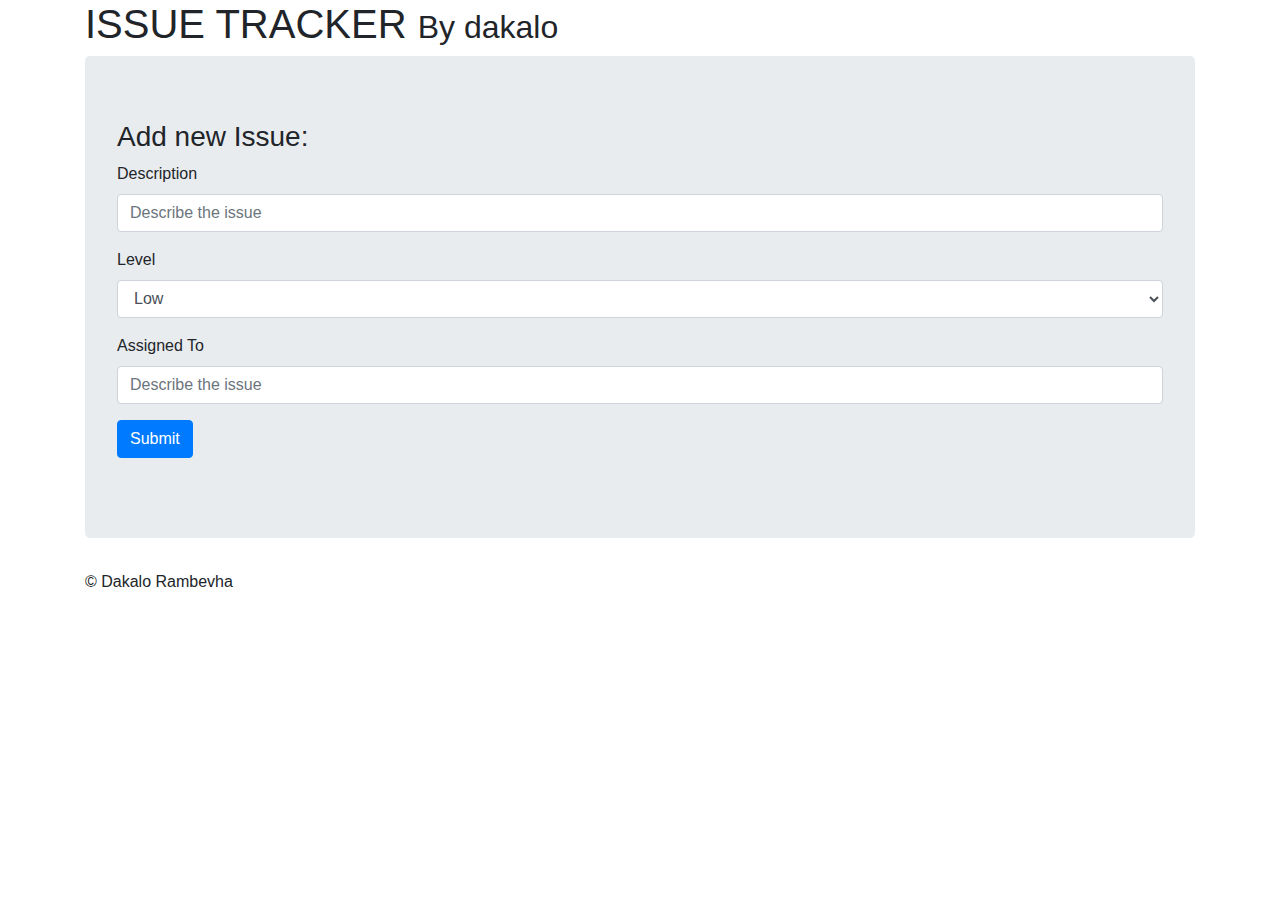
<file: Issue tracker/index.html>
<html lang="en">
<head>
    <meta charset="UTF-8">
    <meta name="viewport" content="width=device-width, initial-scale=1.0">
    <meta http-equiv="X-UA-Compatible" content="ie=edge">
    <link rel="stylesheet" href="https://stackpath.bootstrapcdn.com/bootstrap/4.3.1/css/bootstrap.min.css" integrity="sha384-ggOyR0iXCbMQv3Xipma34MD+dH/1fQ784/j6cY/iJTQUOhcWr7x9JvoRxT2MZw1T" crossorigin="anonymous">

    <title>Issue Tracker</title>
</head>
<body onload="fetchIssues()">
<div class="container">
    <h1>ISSUE TRACKER <small>By dakalo</small></h1>
    <div class="jumbotron">
        <h3>Add new Issue:</h3>
        <form action="" id="issueInputForm">

            <div class="form-group"> 
                <label for="issueDescInput">Description</label>
                <input type="text" class="form-control" id="issueDescInput" placeholder="Describe the issue"> 
            </div>

            <div class="form-group"> 
                <label for="issueLevel">Level</label>
                <select id="issueLevel" class="form-control">
                    <option value="Low">Low</option>
                    <option value="Medium">Medium</option>
                    <option value="High">High</option>
                </select> 
            </div>
            <div class="form-group"> 
                <label for="issueAssignedInput">Assigned To</label>
                <input type="text" class="form-control" id="issueAssignedInput" placeholder="Describe the issue"> 
            </div>
            <button type="submit" class="btn btn-primary">Submit</button>
        </form>
    </div>
    <div class="col-lg-12">
        <div id="issueList">

        </div>
    </div>
    <div class="footer">
        <p>&copy; Dakalo Rambevha</p>
    </div>
</div>











    <script src="https://chancejs.com/chance.min.js"></script>
    <script src="https://code.jquery.com/jquery-3.4.1.min.js" integrity="sha256-CSXorXvZcTkaix6Yvo6HppcZGetbYMGWSFlBw8HfCJo=" crossorigin="anonymous"></script>
    <!--Latest minified scripts-->
    <script src="https://code.jquery.com/jquery-3.3.1.slim.min.js" integrity="sha384-q8i/X+965DzO0rT7abK41JStQIAqVgRVzpbzo5smXKp4YfRvH+8abtTE1Pi6jizo" crossorigin="anonymous"></script>
    <script src="https://cdnjs.cloudflare.com/ajax/libs/popper.js/1.14.7/umd/popper.min.js" integrity="sha384-UO2eT0CpHqdSJQ6hJty5KVphtPhzWj9WO1clHTMGa3JDZwrnQq4sF86dIHNDz0W1" crossorigin="anonymous"></script>
    <script src="https://stackpath.bootstrapcdn.com/bootstrap/4.3.1/js/bootstrap.min.js" integrity="sha384-JjSmVgyd0p3pXB1rRibZUAYoIIy6OrQ6VrjIEaFf/nJGzIxFDsf4x0xIM+B07jRM" crossorigin="anonymous"></script>
    <script src="main.js"></script>

</body>
</html>
</file>
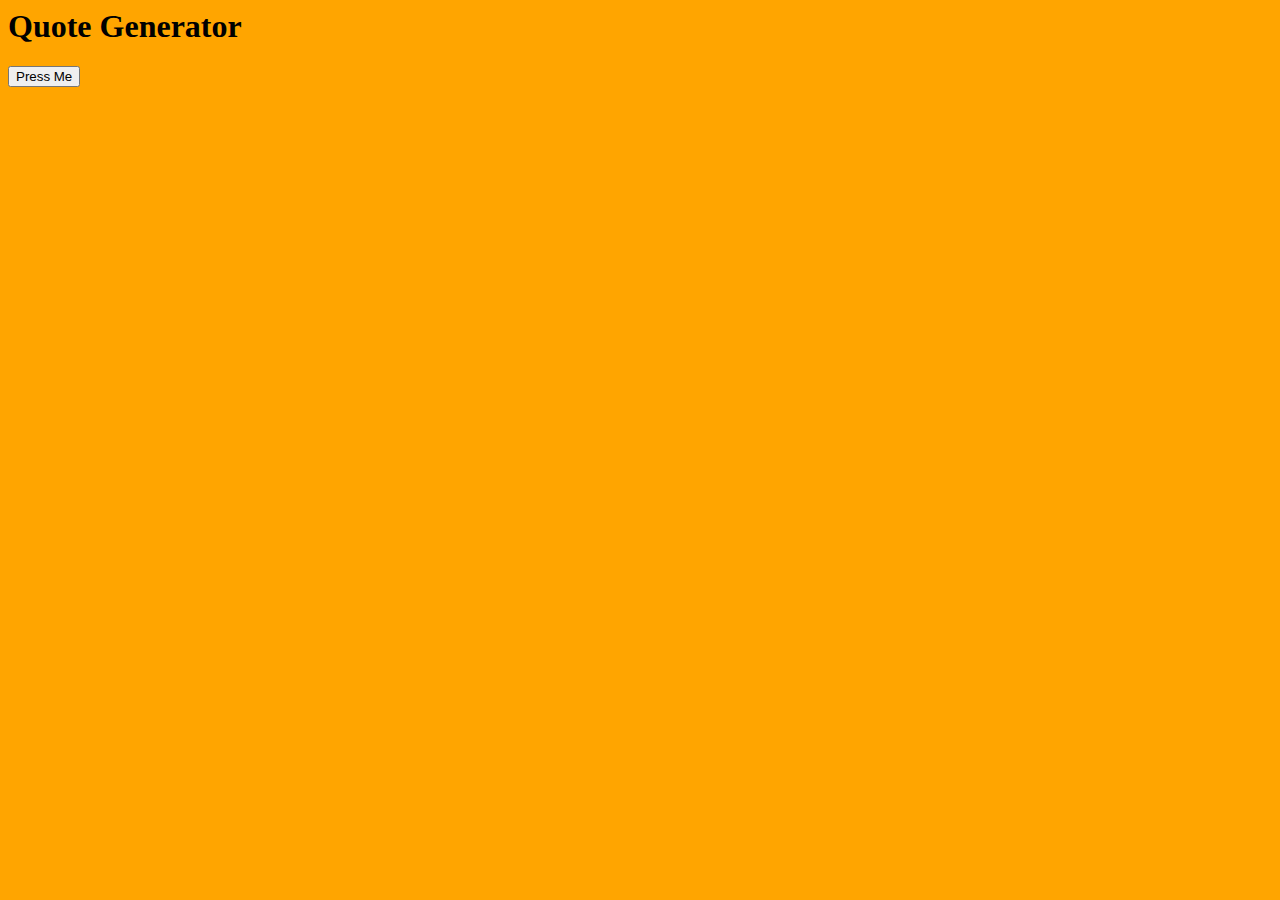
<file: Random Quote Generator/index.html>
<html lang="en">
<head>
    <meta charset="UTF-8">
    <meta name="viewport" content="width=device-width, initial-scale=1.0">
    <meta http-equiv="X-UA-Compatible" content="ie=edge">
    <link rel="stylesheet" href="styles.css" type="">
    <title>Random Quote Generator</title>
</head>
<body>
   <h1>Quote Generator</h1>
    <div id="QuoteDisplay">
        <!--This is where the quotes will display-->
    </div>

    <button onclick='newQuote()'>Press Me</button>   
    <script src="script.js"></script>
</body>
</html>
</file>
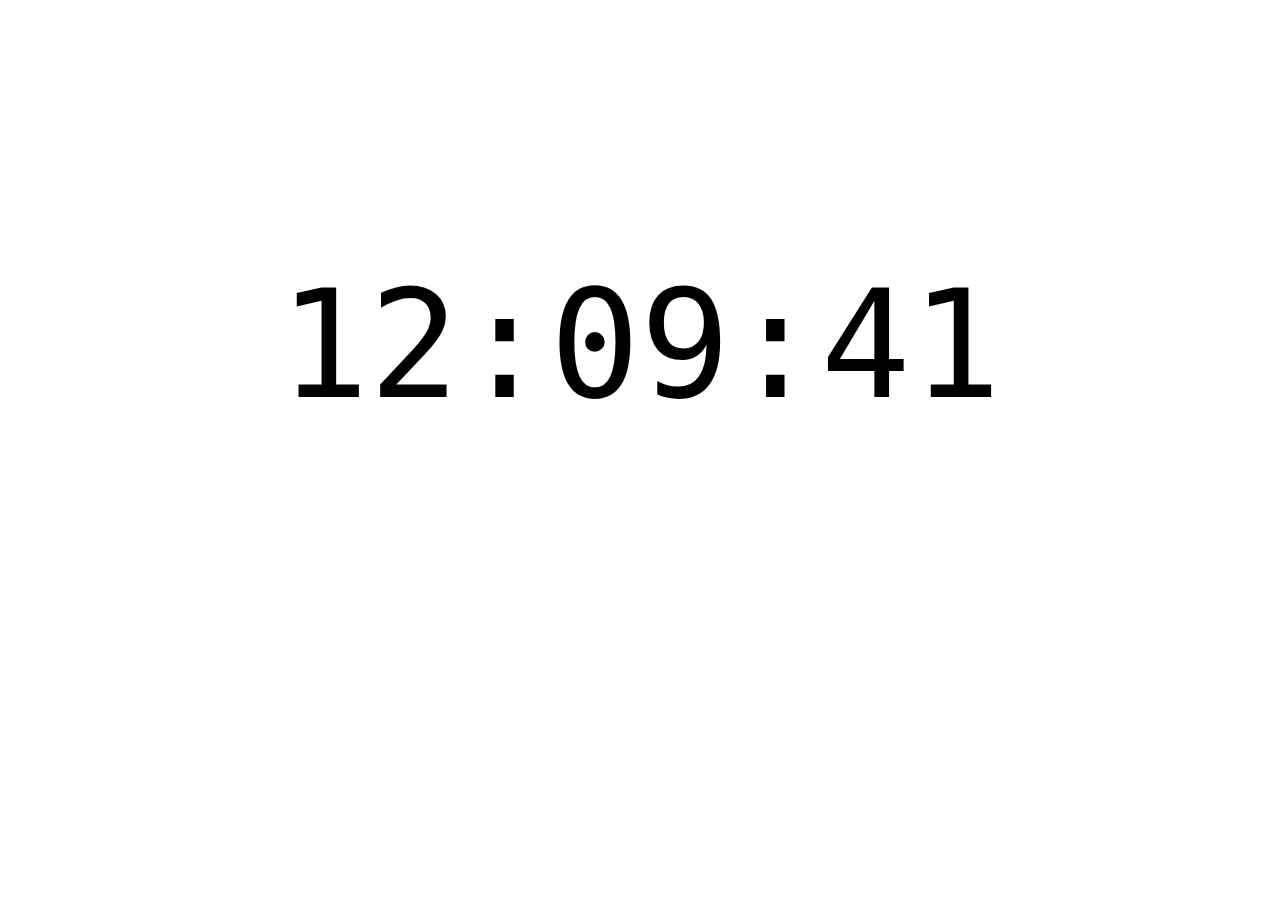
<file: Advanced JS/time.html>
<html lang="en">
<head>
    <meta charset="UTF-8">
    <meta name="viewport" content="width=device-width, initial-scale=1.0">
    <meta http-equiv="X-UA-Compatible" content="ie=edge">
    <title>Document</title>
    <style>
    #time{
        text-align: center;
        font-size: 150px;
        font-family: monospace;
        padding: 250px;
    }
    h5{
        font-size: 150px;
    }
    
    </style>
</head>

<body>
<div id="time">
    <h5>The time is</h5>
</div>


<script src="showCurrentTime.js">
        
</script>
</body>
</html>
</file>
<file: Random Quote Generator/styles.css>
body{
    background-color: orange;
}
.wrapper{
    background-color: white;
    width:60vw;
    height: 50vh;
    margin: 0 auto;
    margin-top: 150px;
}
</file>
